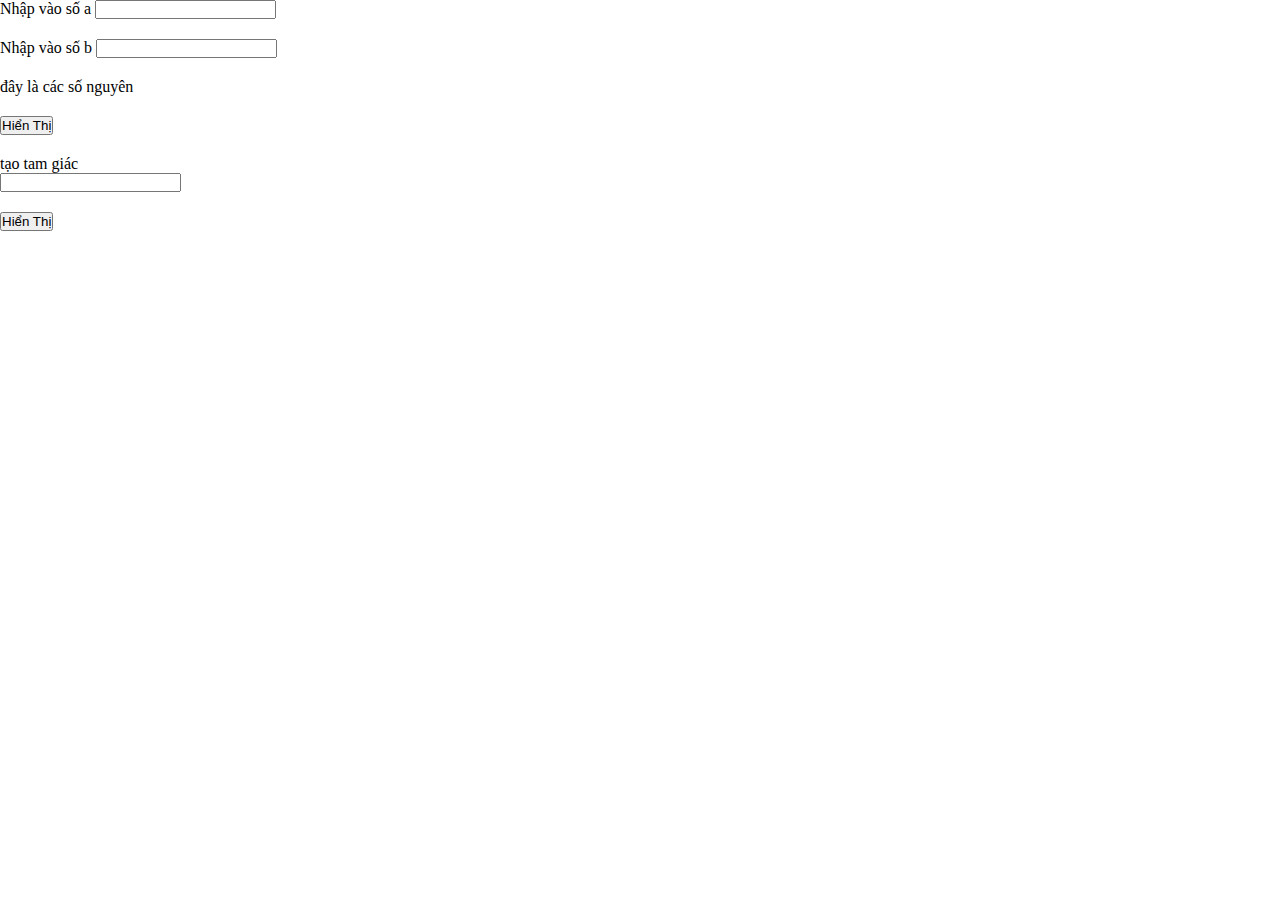
<file: index.html>
<!DOCTYPE html>
<html lang="en">
  <head>
    <meta charset="UTF-8" />
    <meta http-equiv="X-UA-Compatible" content="IE=edge" />
    <meta name="viewport" content="width=device-width, initial-scale=1.0" />
    <title>Document</title>
    <link rel="stylesheet" href="./index.css" />
  </head>
  <body>
    <div class="container">
      <div>
        <div></div>
        <div class="input">
          <div>
            <span>Nhập vào số a</span>
            <input id="input-a" type="number" />
          </div>
          <div>
            <span>Nhập vào số b</span> <input type="number" id="input-b" />
          </div>
          <div>
            <span>đây là các số nguyên</span>
            <div id="output"></div>
          </div>
          <div><button id="submit">Hiển Thị</button></div>
          <div>
            <span>tạo tam giác</span>

            <div><input type="text" name="" id="input-triangle" /></div>
            <div id="output-triangle"></div>
          </div>
          <div><button id="submit-triangle">Hiển Thị</button></div>
        </div>
      </div>
      <div></div>
    </div>

    <script src="./index.js"></script>
  </body>
</html>
</file>
<file: index.css>
* {
  margin: 0;
  padding: 0;
  box-sizing: border-box;
}
.input {
  display: flex;
  flex-direction: column;
  gap: 20px;
}
#output {
  word-wrap: break-word;
  line-height: 2;
}
</file>
